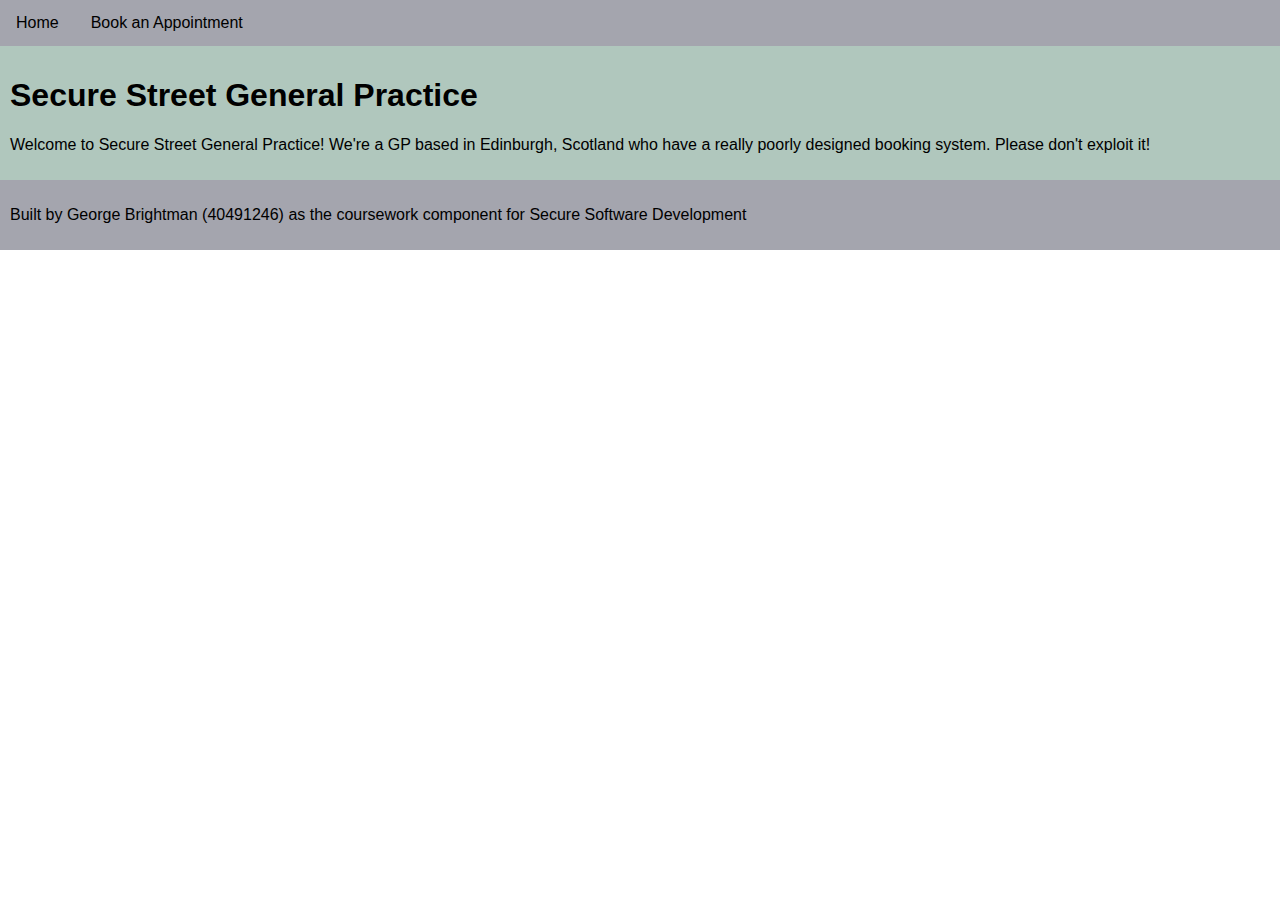
<file: index.html>
<!DOCTYPE html>
<html lang="en-GB">
  <head>
    <meta charset="UTF-8">
    <meta name="viewport" content="width=device-width, height=device-height, initial-scale=1, shrink-to-fit=yes" />
    <meta name="Secure Street GP" />
    <meta name="author" content="George Brightman" />
    <title>Secure Street General Practice</title>


    <!-- CSS File -->
    <link href="styles.css" rel="stylesheet" />
    
    
  </head>
  <body>
    <!-- Responsive navigation bar -->
    <div class="topnav">
      <a href="index.html">Home</a>
      <a href="book_landing.html">Book an Appointment</a>
    </div>

    <!-- Page content -->
    <div class="content">
      <h1>Secure Street General Practice</h1>
      <p>Welcome to Secure Street General Practice! We're a GP based in Edinburgh, Scotland who have a really poorly designed booking system. Please don't exploit it!</p>
    </div>

    <!-- Page Footer -->
    <div class="footer">
      <p>Built by George Brightman (40491246) as the coursework component for Secure Software Development</p>
    </div>
    
  </body>
</html>
</file>
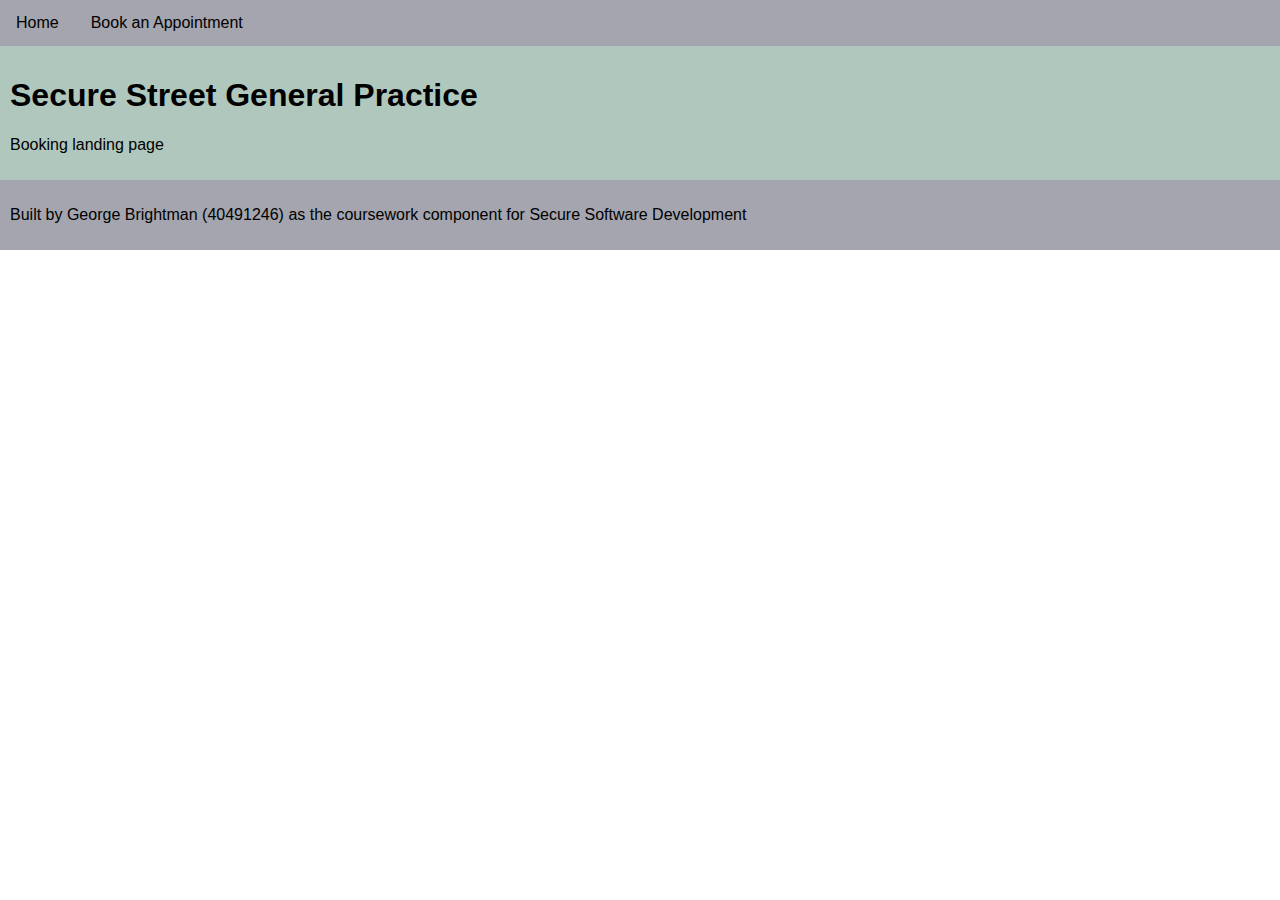
<file: book_landing.html>
<!DOCTYPE html>
<html lang="en-GB">
  <head>
    <meta charset="UTF-8">
    <meta name="viewport" content="width=device-width, height=device-height, initial-scale=1, shrink-to-fit=yes" />
    <meta name="Secure Street GP" />
    <meta name="author" content="George Brightman" />
    <title>Secure Street General Practice</title>


    <!-- CSS File -->
    <link href="styles.css" rel="stylesheet" />
    
    
  </head>
  <body>
    <!-- Responsive navigation bar -->
    <div class="topnav">
      <a href="index.html">Home</a>
      <a href="book_landing.html">Book an Appointment</a>
    </div>

    <!-- Page content -->
    <div class="content">
      <h1>Secure Street General Practice</h1>
      <p>Booking landing page</p>
    </div>

    <!-- Page Footer -->
    <div class="footer">
      <p>Built by George Brightman (40491246) as the coursework component for Secure Software Development</p>
    </div>
    
  </body>
</html>
</file>
<file: styles.css>
* {
    box-sizing: border-box;
    font-family: Arial, Helvetica, sans-serif;
}

body {
    margin: 0;
    font-family: Arial, Helvetica, sans-serif;
}

.topnav {
    overflow: hidden;
    background-color: #A4A5AE;
}

.topnav a {
    float: left;
    display: block;
    color: #000000;
    text-align: center;
    padding: 14px 16px;
    text-decoration: none;
}

/* Change the colour on hover */
.topnav a:hover {
    background-color: #A4A5AE;
    color: black;
}

.content {
    background-color: #B0C7BD;
    padding: 10px;
}

.footer {
    background-color: #A4A5AE;
    padding: 10px;
    color: #000000;
}

.btn {
    border: 2px solid #A4A5AE;
    background-color: #A4A5AE;
    color: #000000;
    padding: 14px 28px;
    font-size: 16px;
    cursor: pointer;
}

.btn-linking:hover {
    background-color: #7197ac;
    color: #ffffff;
}

/* The grid container */
.grid-container {
  display: grid;
  grid-template-areas: 
    'left left right right right right' 
  /* grid-column-gap: 10px; - if you want gap between the columns */
} 

.left,
.right {
  padding: 10px;
}

/* Style the left column */
.left {
  grid-area: left;
}


/* Style the right column */
.right {
  grid-area: right;
}


/* Responsive layout - makes the two columns stack on top of each other instead of next to each other */
@media (max-width: 600px) {
  .grid-container  {
    grid-template-areas: 
      'left left left left left left' 
      'right right right right right right' 
  }
}
</file>
